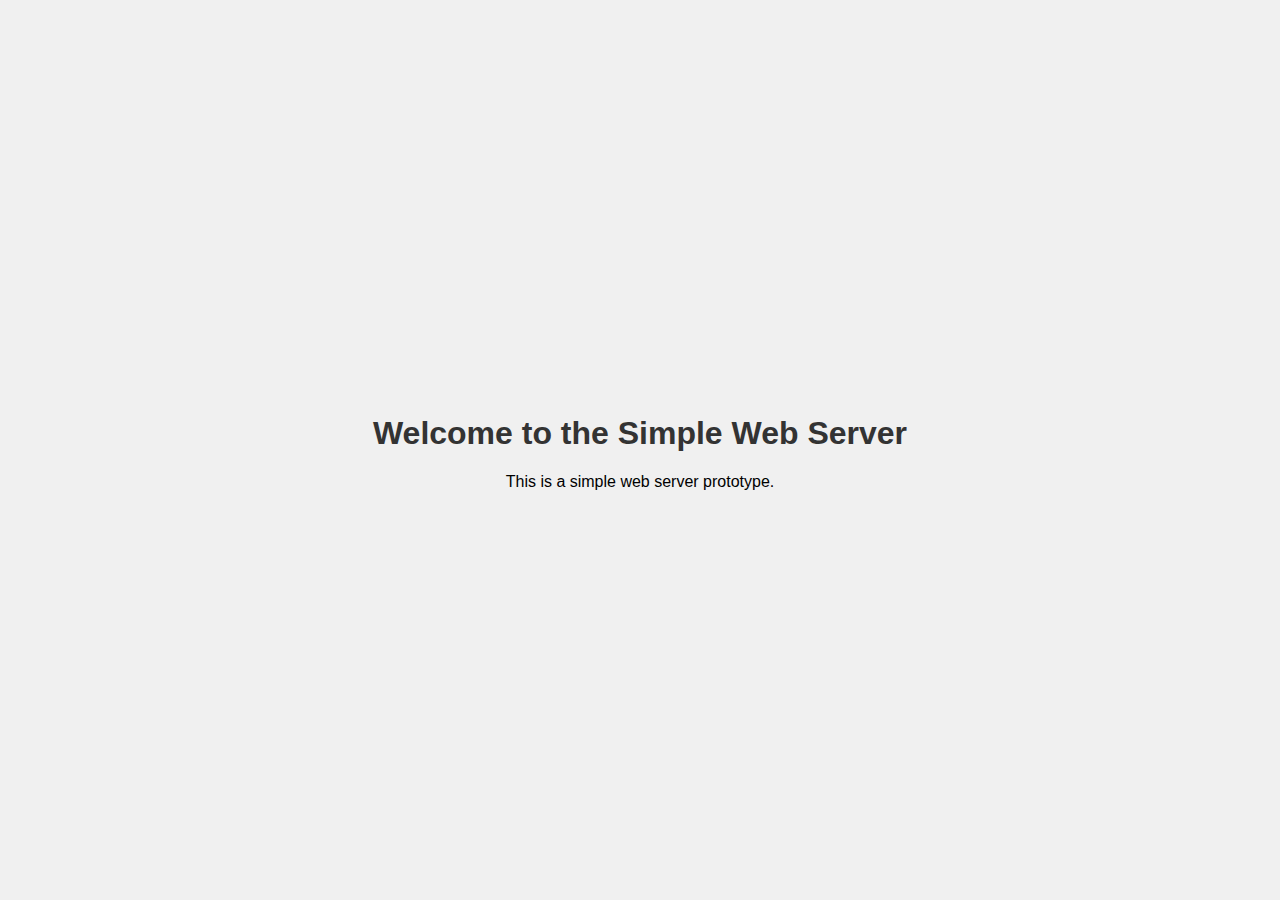
<file: html/index.html>
<!DOCTYPE html>
<html lang="en">
<head>
    <meta charset="UTF-8">
    <meta name="viewport" content="width=device-width, initial-scale=1.0">
    <title>Simple Web Server</title>
    <link rel="stylesheet" href="styles.css">
</head>
<body>
    <div class="container">
        <h1>Welcome to the Simple Web Server</h1>
        <p>This is a simple web server prototype.</p>
    </div>
</body>
</html>
</file>
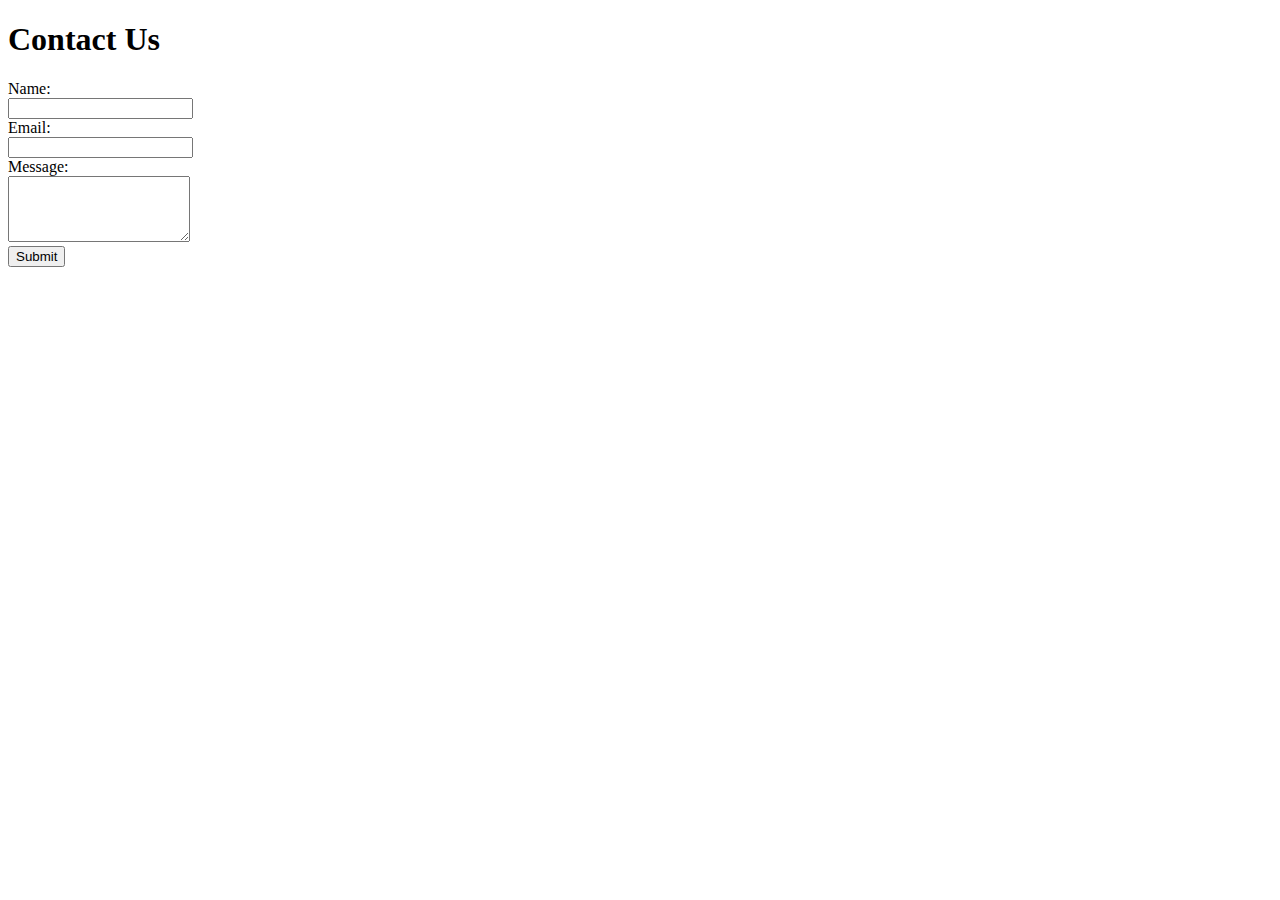
<file: www/contact.html>
<!DOCTYPE html>
<html lang="en">
<head>
    <meta charset="UTF-8">
    <meta name="viewport" content="width=device-width, initial-scale=1.0">
    <title>Contact Us</title>
</head>
<body>
    <h1>Contact Us</h1>
    <form action="/submit" method="POST">
        <label for="name">Name:</label><br>
        <input type="text" id="name" name="name" required><br>

        <label for="email">Email:</label><br>
        <input type="email" id="email" name="email" required><br>

        <label for="message">Message:</label><br>
        <textarea id="message" name="message" rows="4" required></textarea><br>

        <input type="submit" value="Submit">
    </form>
</body>
</html>
</file>
<file: html/styles.css>
/* styles.css */

body {
    font-family: Arial, sans-serif;
    background-color: #f0f0f0;
    margin: 0;
    padding: 0;
    display: flex;
    justify-content: center;
    align-items: center;
    height: 100vh;
}

.container {
    text-align: center;
}

h1 {
    color: #333;
}
</file>
